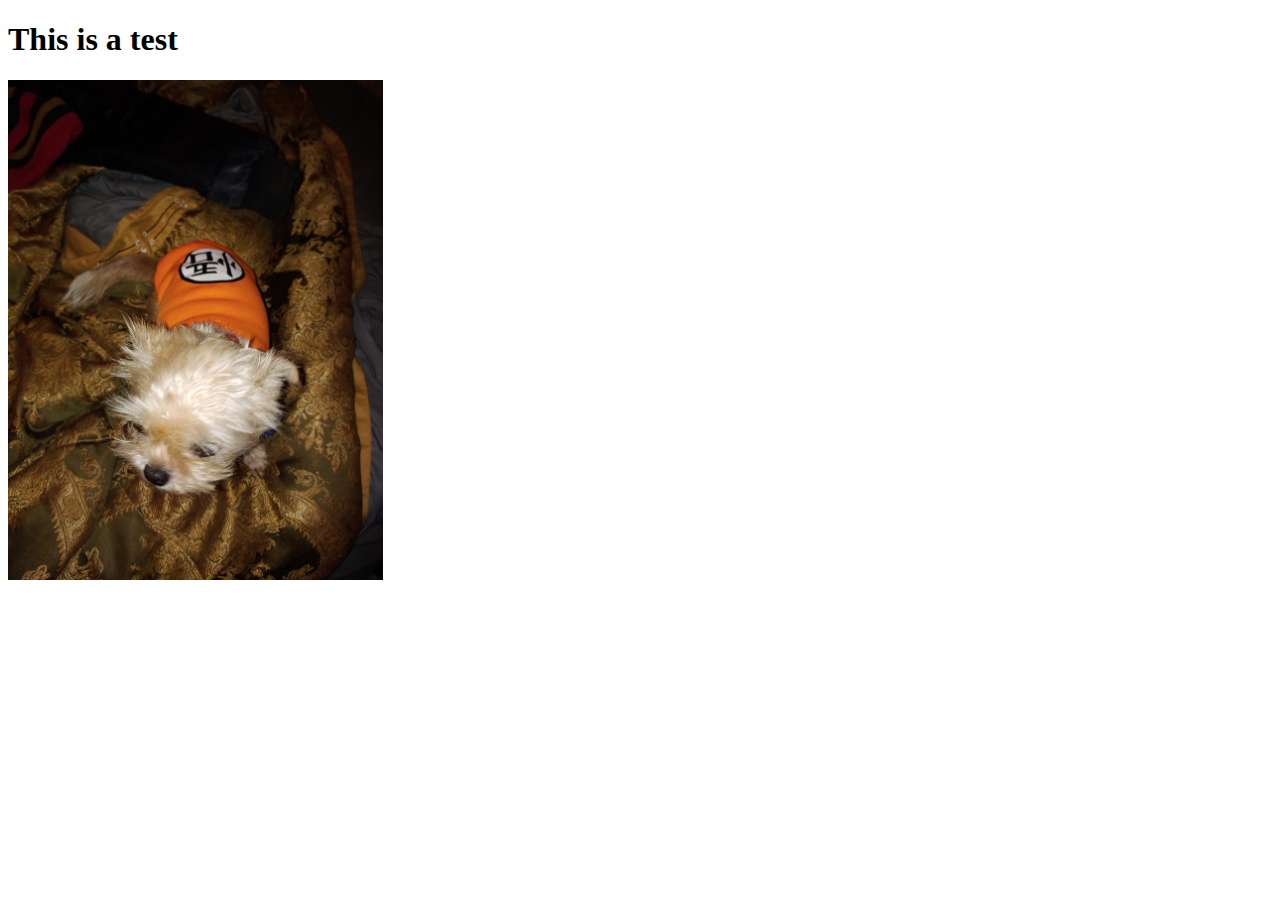
<file: index.html>
<!DOCTYPE html>
<html lang="en">
<head>
    <meta charset="UTF-8">
    <meta http-equiv="X-UA-Compatible" content="IE=edge">
    <meta name="viewport" content="width=device-width, initial-scale=1.0">
    <title>Document</title>
</head>
<body>
  <h1 class="title">This is a test</h1>
  <img src="./Assets/Pictures/Rabbit_DBZ.jpg" alt="My pup" height="500">
</body>
</html>
</file>
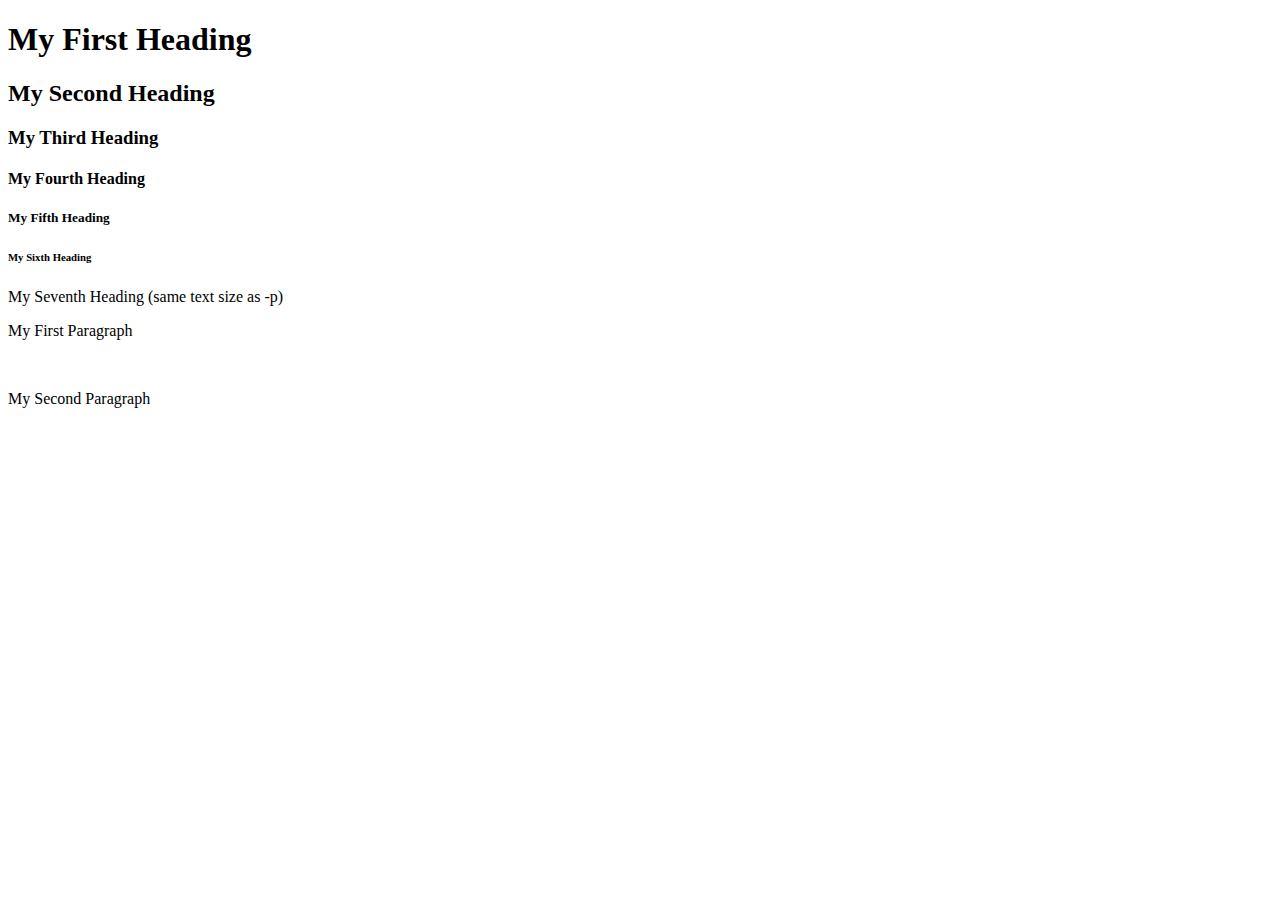
<file: My first heading.html>
<!DOCTYPE html>
<html>
    <body>
        
        <h1>My First Heading</h1>
        <h2>My Second Heading</h2>
        <h3>My Third Heading</h3>
        <h4>My Fourth Heading</h4>
        <h5>My Fifth Heading</h5>
        <h6>My Sixth Heading</h6>
        <h7>My Seventh Heading (same text size as -p)</h7>
        

        <p> My First Paragraph</p>
        <br>
        <p>My Second Paragraph</p>
        </body>
        </html>
</file>
